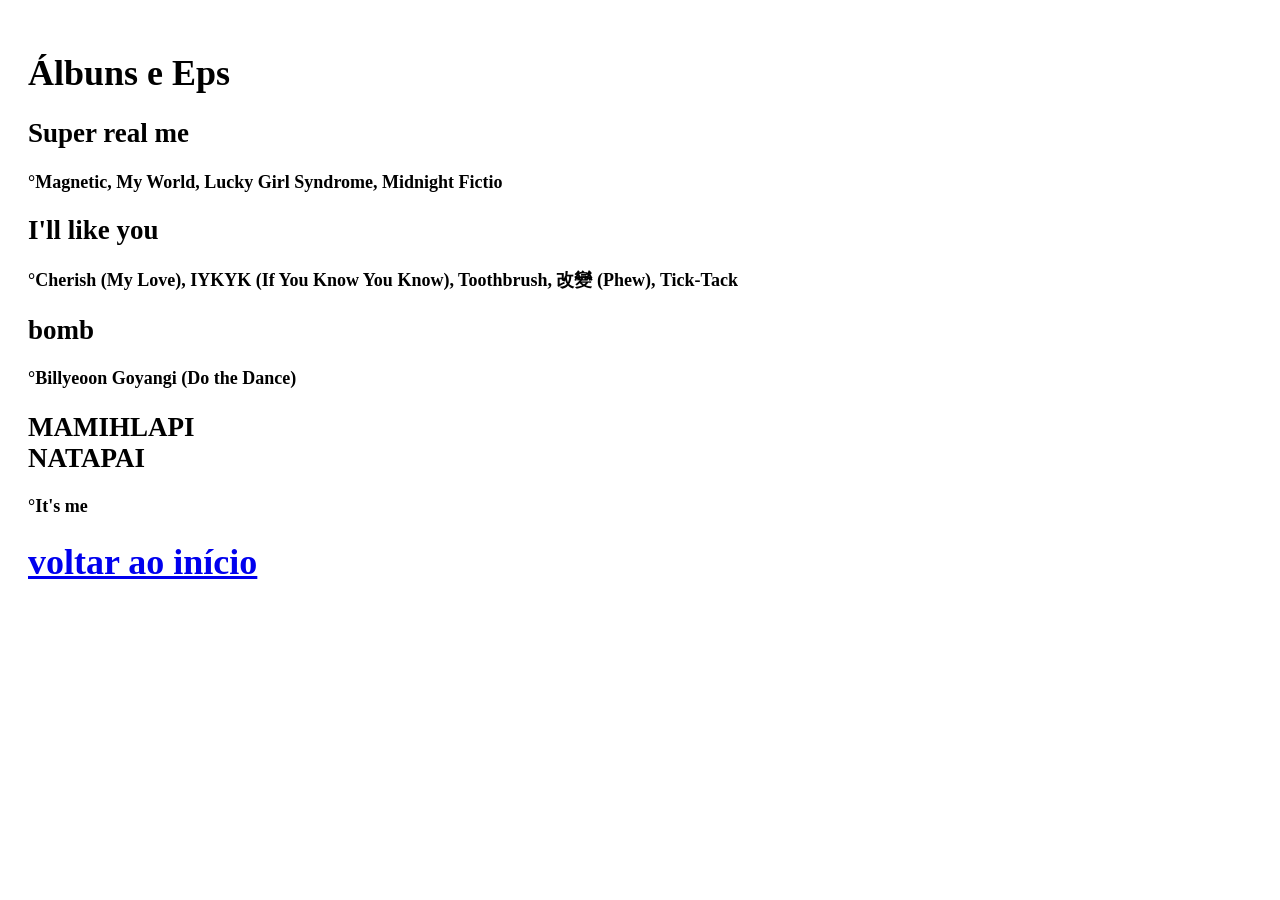
<file: albuns.html>
<!DOCTYPE html>
<html lang="pt-BR">
<head>
    <meta charset="UTF-8">
    <meta name="viewport" content="width=device-width, initial-scale=1.0">
    <link rel="stylesheet" href="style.css">
    <title>pag6</title>
</head>
<body class="albuns">
    <div class="container">
        <div class="cardtitulo">
<h1>Álbuns e Eps</h1>
</div>
 <div class="card"> 
<h2>Super real me</h2> 
<p><b>°Magnetic, My World, Lucky Girl Syndrome, Midnight Fictio</b>
  </p>
</div>

<div class="card"> 
<h2>I'll like you</h2> 
<p>
<b> °Cherish (My Love), IYKYK (If You Know You Know), Toothbrush, 改變 (Phew), Tick-Tack
</b> 
 </p>
</div>

<div class="card"> 
<h2>bomb</h2> 
<p>
<b> °Billyeoon Goyangi (Do the Dance)
</b>
</p>
 </div> 
<div class="card">
<h2>MAMIHLAPI<br>NATAPAI</h2>
<p><b> °It's me </b>
</p>
 </div> 
 <div class="card-botao"> 
<a href="index.html">
<h1>voltar ao início</h1>
</a>
</body>
</html>
</file>
<file: style.css>
/*index*/
body.index{
    margin: 0;
    background-image: url('imgsite/pag1.png');
    background-size: cover;
    background-attachment: fixed;
  background-repeat: no-repeat;
  background-position: center;
    font-family: Arial, Helvetica, sans-serif;
}
    
.index P{
    color: rgb(255, 255, 255);
}
.index H1{
    color: rgb(0, 0, 0);
}
.index .topo{
    background-color: rgb(255, 150, 232);
    text-align: center;
    padding: 40px;
}
.index .container{
    display: flex;
    flex-wrap: wrap;
    gap: 20px;
    padding: 130px;
    justify-content: center;
}
.index .card{
    background-color: rgb(243, 193, 214);
    width: 180px;
    height: 280px;
    border-radius: 12px;
    box-shadow:4px 4px 12px #141414aa;  
}
.index .card img{
    width: 100%;
    height: 130px;
   border-top-left-radius: 12px;
   border-top-right-radius: 12px;
}
.index .card div{
    display: flex;
    flex-direction: column;
    justify-content: center;
    align-items:center;
    gap: 4px;
    height: 50%;
}
.index .card h1{
    font-size: 1.2rem;
}
.index .card h3{
    font-size: .9rem;
    color: #2c0202aa;
}
.index .card-botao{
    font-size: 16px;
    font-weight: bold;
    padding: 20px;
    border: none;
    border-radius: 2px;
    cursor: pointer;
    display: flex;
    justify-content: center;
    align-items: center;
    height: 10vh;
    
}

.index .card-botao a{
   text-decoration: none;
   color: rgb(255, 150, 232);
    display: flex;
  align-items: center;
  background-color: rgba(255, 255, 255, 0.473);
  border-radius: 8px;
  box-shadow: 0 4px 6px rgba(0, 0, 0, 0.1);
}
.index .rodape{
    background-color: rgb(255, 150, 232);
    text-align: center;
    padding: 25px;
}
body.integrante{
    margin: 0;
    background-image: url('imgsite/pag3.png');
    background-size: cover;
    background-attachment: fixed;
  background-repeat: no-repeat;
  background-position: center;
    font-family: Arial, Helvetica, sans-serif;
}
    
.integrante P{
    color: rgb(255, 255, 255);
}
.integrante H1{
    color: rgb(255, 255, 255);
}
.integrante .topo{
    background-color: rgb(125, 180, 114);
    text-align: center;
    padding: 40px;
}
.integrante .container{
    display: flex;
    flex-wrap: wrap;
    gap: 20px;
    padding: 130px;
    justify-content: center;
}
.integrante .card{
    background-color: rgb(255, 198, 255);
    width: 180px;
    height: 280px;
    border-radius: 12px;
    box-shadow:4px 4px 12px #141414aa;  
}
.integrante .card img{
    width: 100%;
    height: 130px;
   border-top-left-radius: 12px;
   border-top-right-radius: 12px;
}
.integrante .card div{
    display: flex;
    flex-direction: column;
    justify-content: center;
    align-items:center;
    gap: 4px;
    height: 50%;
}
.integrante .card h1{
    font-size: 1.2rem;
}
.integrante .card h3{
    font-size: .9rem;
    color: #2c0202aa;
}
.integrante .card-botao{
    font-size: 16px;
    font-weight: bold;
    padding: 10px 10px;
    border: none;
    border-radius: 8px;
    cursor: pointer;
    display: flex;
    justify-content: center;
    align-items: center;
    height: 10vh;
}

.integrante .card-botao a{
   text-decoration: none;
    display: flex;
  align-items: center;
  background-color: rgba(195, 255, 183, 0.411);
  border-radius: 8px;
  box-shadow: 0 4px 6px rgba(0, 0, 0, 0.1);
}

.integrante .card-botao h1 {
    color: rgb(102, 145, 67);
}
@media (min-width: 768px) {
  body {
    font-size: 16px;
  }
  .container {
    width: 85%;
    flex-direction: row;
  }
}
@media (min-width: 1024px) {
  body {
    font-size: 18px;
  }
  .container {
    max-width: 1200px;
  }
}
@media (min-width: 1600px) {
  body {
    font-size: 22px;
  }
  .container {
    max-width: 1500px;
  }
}
@MEDIA (MAX-WIDTH: 1280px) {
    body{
        padding: 20px;
      font-size: 18px;}
      .container, main, header{
      max-width: 100%;
      width: 90%;
      }
}
@media (min-width: 1600px) {
  body {
    font-size: 22px;
  }
  .container {
    max-width: 1500px;
  }
}
@MEDIA (MAX-WIDTH: 480px) {
    body{
      font-size: 15px;}
      .container{
        flex-direction: column;
      }
}
 /*illit*/

body.illit{
 background-image: url('imgsite/pag3.png');
  background-size: cover;
  background-attachment: fixed;
  background-repeat: no-repeat;
  background-position: center;
}

.illit main{
  align-items: center;
  text-align: center;
}
.illit .container { 
display: flex; 
justify-content: center; 
align-items: center; 
margin: 100px;
} 
.illit .card { 
width: 100%; 
max-width: 600px; 
padding: 40px; 
background-color: #d13636;
 border-radius: 12px; 
box-shadow: 08px 24px rgba(0, 0, 0, 0.15); 
}

.illit .card-botao{
  font-size: 16px;
  font-weight: bold;
  padding: auto;
  border: none;
  cursor: pointer;
  display: inline-block;
  align-items: center;
  background-color: rgba(195, 255, 183, 0.411);
  border-radius: 8px;
  box-shadow: 0 4px 6px rgba(0, 0, 0, 0.1);
}

.illit .card-botao a{
  text-decoration: none;
  color: rgb(102, 145, 67);
}

 /*Mais sobre*/

body.sobre{
 background-image: url('imgsite/pag3.png');
  background-size: cover;
  background-attachment: fixed;
  background-repeat: no-repeat;
  background-position: center;
}
.sobre main {
  align-items: center;
  text-align: center;
}
.sobre .container { 
display: flex; 
justify-content: center;  
{
.sobre .card { 
width: 100%; 
max-width: 600px; 
padding: 40px; 
background-color: #fdf1da;
 border-radius: 12px; 
box-shadow: 08px 24px rgba(0, 0, 0, 0.15); 

}
.sobre .card-botao{
    font-size: 16px;
    font-weight: bold;
    padding: 10px;
    border: none;
    border-radius: 8px;
    cursor: pointer;
    display: flex;
    justify-content: center;
    align-items: center;
    height: 10vh;
}

.sobre .card-botao a{
   text-decoration: none;
   color: rgb(102, 145, 67);
    display: flex;
  align-items: center;
  background-color: rgba(195, 255, 183, 0.411);
  border-radius: 8px;
  box-shadow: 0 4px 6px rgba(0, 0, 0, 0.1);
}
 /*musicas*/

body.musicas {
  display: flex;
  justify-content: center;
  align-items: center;
  min-height: 100vh;
  background-image: url('imgsite/pag3.png');
  background-size: cover;
  background-attachment: fixed;
  background-repeat: no-repeat;
  background-position: center;
  margin: 0;
}

.musicas .container {
  display: flex;
  flex-direction: column;
  gap: 20px;
  width: 100%;
  max-width: 600px;
}
.musicas .card {
  display: flex;
  align-items: center;
  background-color: #fdf1da;
  padding: 15px;
  border-radius: 8px;
  box-shadow: 0 4px 6px rgba(0, 0, 0, 0.1);
}

.musicas .card img {
  width: 120px;
  height: 120px;
  object-fit: cover;
  border-radius: 6px;
  margin-right: 15px;
}

.musicas .card-texto h2 {
  margin: 0 0 8px 0;
  font-size: 18px;
  color: #333333;
}

.musicas .card-texto p {
  margin: 0;
  font-size: 14px;
  color: #666666;
}
.musicas .card-botao{
    font-size: 16px;
    font-weight: bold;
    padding: 10px 10px;
    border: none;
    border-radius: 8px;
    cursor: pointer;
    display: flex;
    justify-content: center;
    align-items: center;
    height: 10vh;
}

.musicas .card-botao a{
   text-decoration: none;
   color: rgb(102, 145, 67);
    display: flex;
  align-items: center;
  background-color: rgba(195, 255, 183, 0.411);
  border-radius: 8px;
  box-shadow: 0 4px 6px rgba(0, 0, 0, 0.1);
}

 /*albuns*/

body.albuns{
  display: flex;
  justify-content: center;
  align-items: center;
  min-height: 100vh;
  background-image: url('imgsite/pag3.png');
  background-size: cover;
  background-attachment: fixed;
  background-repeat: no-repeat;
  background-position: center;
  margin: 0;
}

.albuns h1 {
  color: #709c49;
}

.albuns .container {
  display: flex;
  flex-direction: column;
  gap: 20px;
  width: 100%;
  max-width: 600px;
}
.albuns .card {
  display: flex;
  align-items: center;
  background-color: #fdf7eb;
  padding: 30px;
  border-radius: 8px;
  box-shadow: 0 4px 6px rgba(0, 0, 0, 0.1);
}

.albuns .cardtitulo {
  display: flex;
  align-items: center;
  background-color: rgba(207, 231, 185, 0.692);
  padding: 3px;
  border-radius: 8px;
  box-shadow: 0 4px 6px rgba(0, 0, 0, 0.1);
}

.albuns .card img {
  width: 120px;
  height: 120px;
  object-fit: cover;
  border-radius: 6px;
  margin-right: 15px;
}

.albuns .card-texto h2 {
  margin: 0 0 8px 0;
  font-size: 18px;
  color: #333333;
}

.albuns .card-texto p {
  margin: 0;
  font-size: 14px;
  color: #666666;
}
.albuns .card-botao{
    font-size: 16px;
    font-weight: bold;
    padding: 10px 10px;
    border: none;
    border-radius: 8px;
    cursor: pointer;
    display: flex;
    justify-content: center;
    align-items: center;
    height: 10vh;
}

.albuns .card-botao a{
   text-decoration: none;
   color: rgb(102, 145, 67);
    display: flex;
  align-items: center;
  background-color: rgba(195, 255, 183, 0.411);
  border-radius: 8px;
  box-shadow: 0 4px 6px rgba(0, 0, 0, 0.1);
}
</file>
